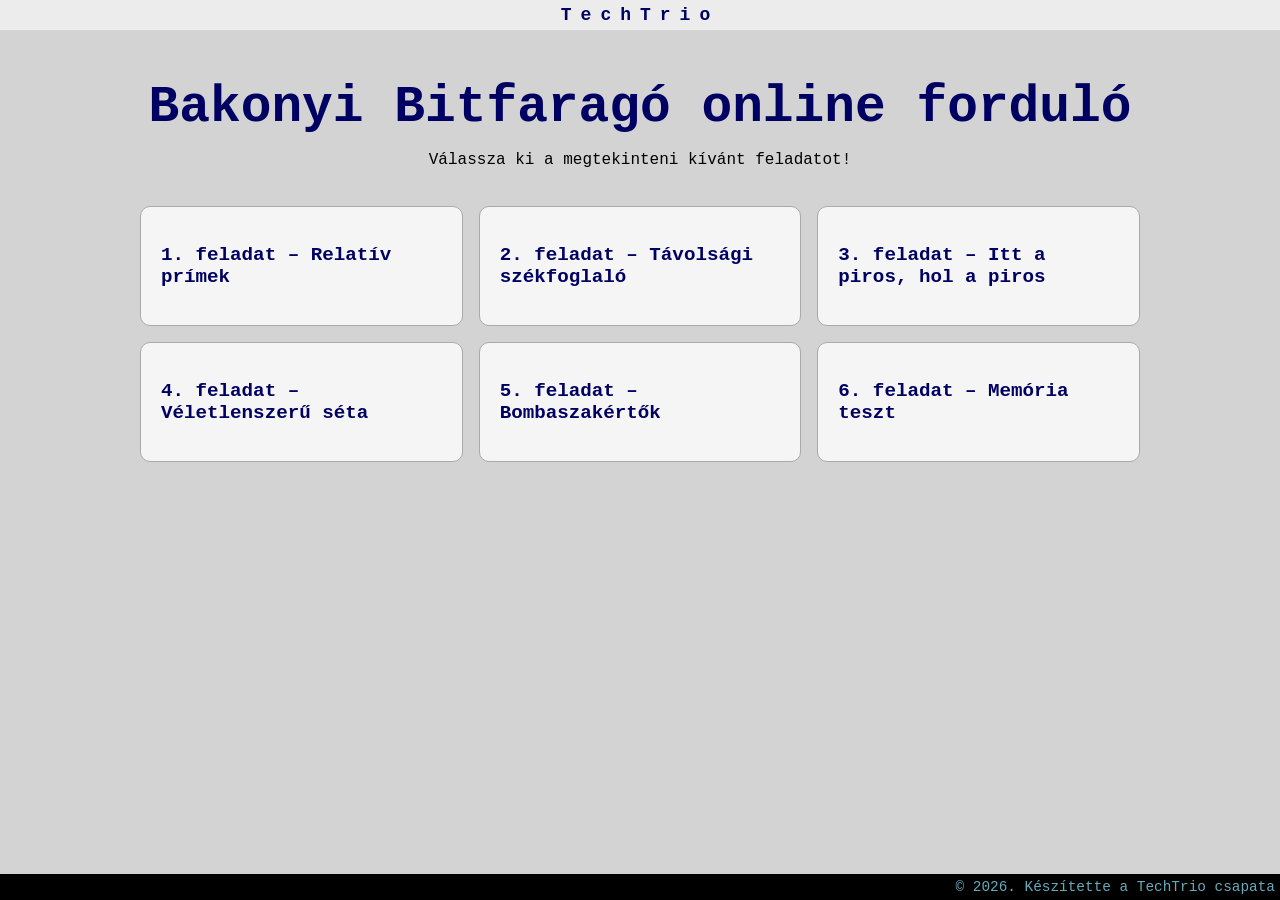
<file: index.html>
<!DOCTYPE html>
<html lang="hu">
<head>
    <meta charset="UTF-8">
    <meta name="viewport" content="width=device-width, initial-scale=1.0">
    <link rel="icon" type="image/png" href="img/TT_logo.png">
    <link rel="stylesheet" href="fooldalstilus.css">
    <title>Főoldal | TechTrio | Bakonyi Bitfaragó online forduló</title>
</head>
<body>
    <div class="techtrio">TechTrio</div>

    <main class="fooldal">
        <header class="fooldal-fejlec">
            <h1>Bakonyi Bitfaragó online forduló</h1>
            <p>Válassza ki a megtekinteni kívánt feladatot!</p>
        </header>

        <nav class="feladatok" aria-label="Feladatok">
            <a class="feladat-kartya" href="1.feladat/index.html" rel="noopener noreferrer">
                <span class="feladat-nev">1. feladat – Relatív prímek</span>
            </a>
            <a class="feladat-kartya" href="2.feladat/index.html" rel="noopener noreferrer">
                <span class="feladat-nev">2. feladat – Távolsági székfoglaló</span>
            </a>
            <a class="feladat-kartya" href="3.feladat/index.html" rel="noopener noreferrer">
                <span class="feladat-nev">3. feladat – Itt a piros, hol a piros</span>
            </a>
            <a class="feladat-kartya" href="4.feladat/index.html" rel="noopener noreferrer">
                <span class="feladat-nev">4. feladat – Véletlenszerű séta</span>
            </a>
            <a class="feladat-kartya" href="5.feladat/index.html" rel="noopener noreferrer">
                <span class="feladat-nev">5. feladat – Bombaszakértők</span>
            </a>
            <a class="feladat-kartya" href="6.feladat/index.html" rel="noopener noreferrer">
                <span class="feladat-nev">6. feladat – Memória teszt</span>
            </a>
        </nav>

    </main>
    <footer class="fooldal-lablec">
        © 2026. Készítette a TechTrio csapata
    </footer>
</body>
</html>
</file>
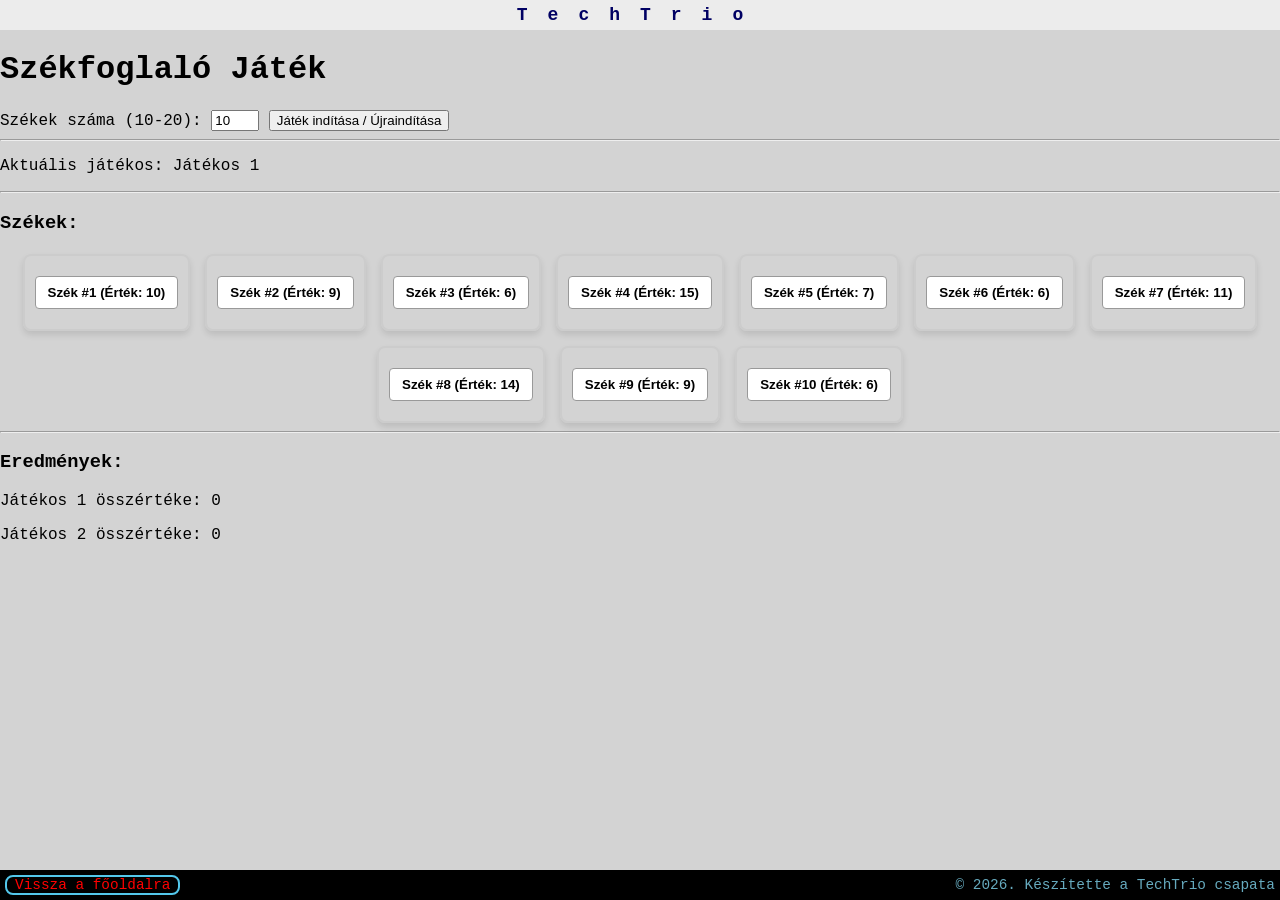
<file: 2.feladat/index.html>
<!DOCTYPE html>
<html lang="hu">
<head>
    <meta charset="UTF-8">
    <meta name="viewport" content="width=device-width, initial-scale=1.0">
    <link rel="icon" type="image/png" href="../img/TT_logo.png">
    <script src="script2.js" defer></script>
    <link rel="stylesheet" href="css.css">
    <link rel="stylesheet" href="../alapstilus.css">
    <title>2. Távolsági székfoglaló | TechTrio | Bakonyi Bitfaragó online forduló</title>
    
</head>
<body>
    <div class="techtrio">TechTrio</div>

    <h1>Székfoglaló Játék</h1>

    <div>
        <label for="szekszam">Székek száma (10-20): </label>
        <input type="number" min="10" max="20" value="10" id="szekszam">
        <button id="startgomb">Játék indítása / Újraindítása</div>
    </div>

    <hr>

    <div id="info">
        <p id="aktualisjatekos">Aktuális játékos: Játékos 1</p>
        <p id="status"></p>
    </div>

    <hr>

    <h3>Székek:</h3>
    <div id="szekekhelye"></div>

    <hr>

    <h3>Eredmények:</h3>
    <p id="P1pontok">Játékos 1 összértéke: 0</p>
    <p id="P2pontok">Játékos 2 összértéke: 0</p>
    <p id="jatekvege"></p>


    <footer class="feladat-lablec">
        <a class="fooldal-gomb" href="../index.html">Vissza a főoldalra</a>
        <span>© 2026. Készítette a TechTrio csapata</span>
    </footer>

</body>
</html>
</file>
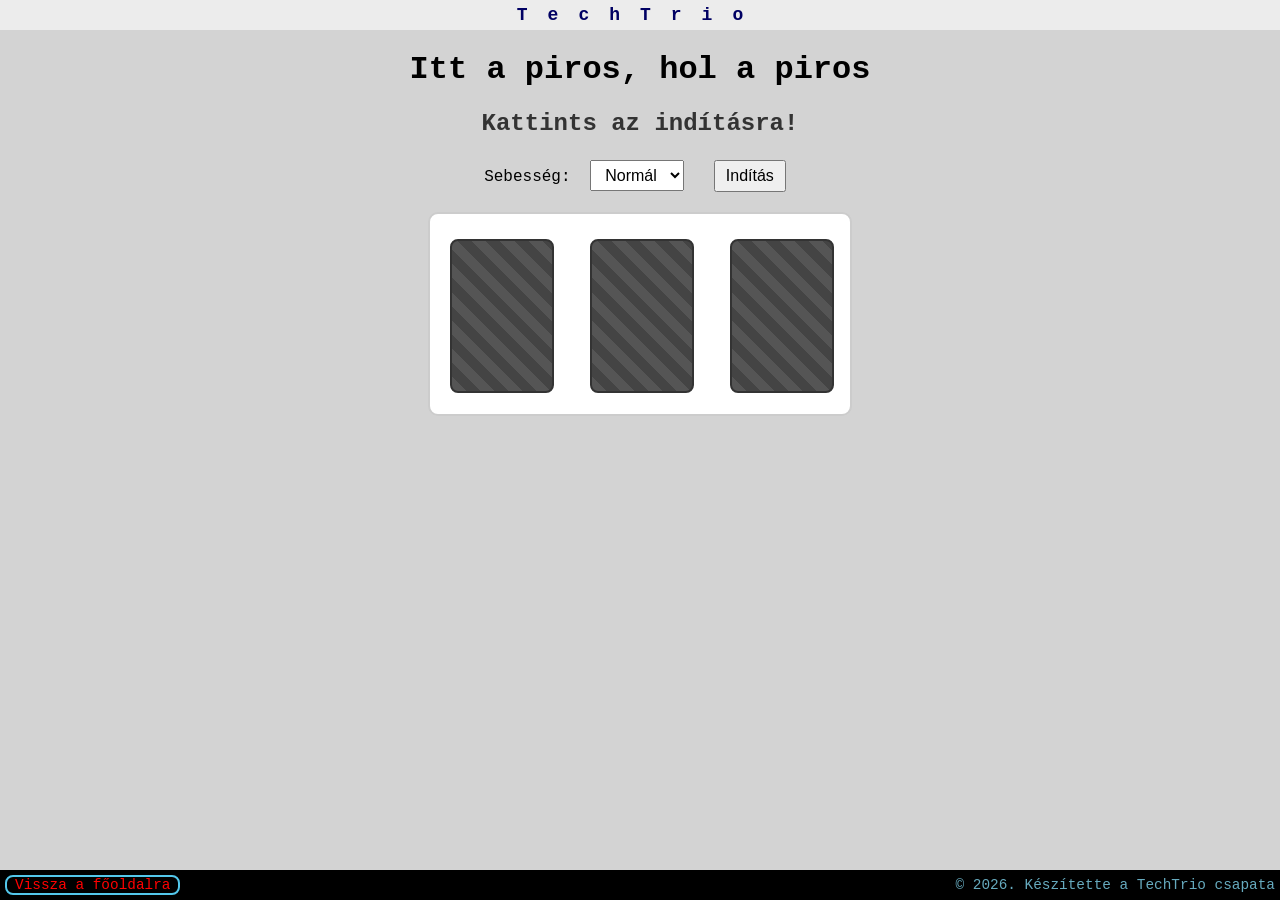
<file: 3.feladat/index.html>
<!DOCTYPE html>
<html lang="hu">
<head>
    <meta charset="UTF-8">
    <meta name="viewport" content="width=device-width, initial-scale=1.0">
    <link rel="icon" type="image/png" href="../img/TT_logo.png">
    <link rel="stylesheet" href="style.css">
    <link rel="stylesheet" href="../alapstilus.css">
    <title>3. Itt a piros, hol a piros | TechTrio | Bakonyi Bitfaragó online forduló</title>
</head>

<body>
    <div class="techtrio">TechTrio</div>

    <h1>Itt a piros, hol a piros</h1>
    <h2 id="msg">Kattints az indításra!</h2>
    <div id="controls">
        <label for="speed">Sebesség:</label>
        <select id="speed">
            <option value="800">Lassú</option>
            <option value="400" selected>Normál</option>
            <option value="150">Gyors</option>
        </select>
        <button id="start-btn">Indítás</button>
    </div>
    <div id="game-board">
        <div class="card" id="card-0" style="left: 20px;"></div>
        <div class="card" id="card-1" style="left: 160px;"></div>
        <div class="card" id="card-2" style="left: 300px;"></div>
    </div>

    <footer class="feladat-lablec">
        <a class="fooldal-gomb" href="../index.html">Vissza a főoldalra</a>
        <span>© 2026. Készítette a TechTrio csapata</span>
    </footer>

    <script src="script.js"></script>
</body>

</html>
</file>
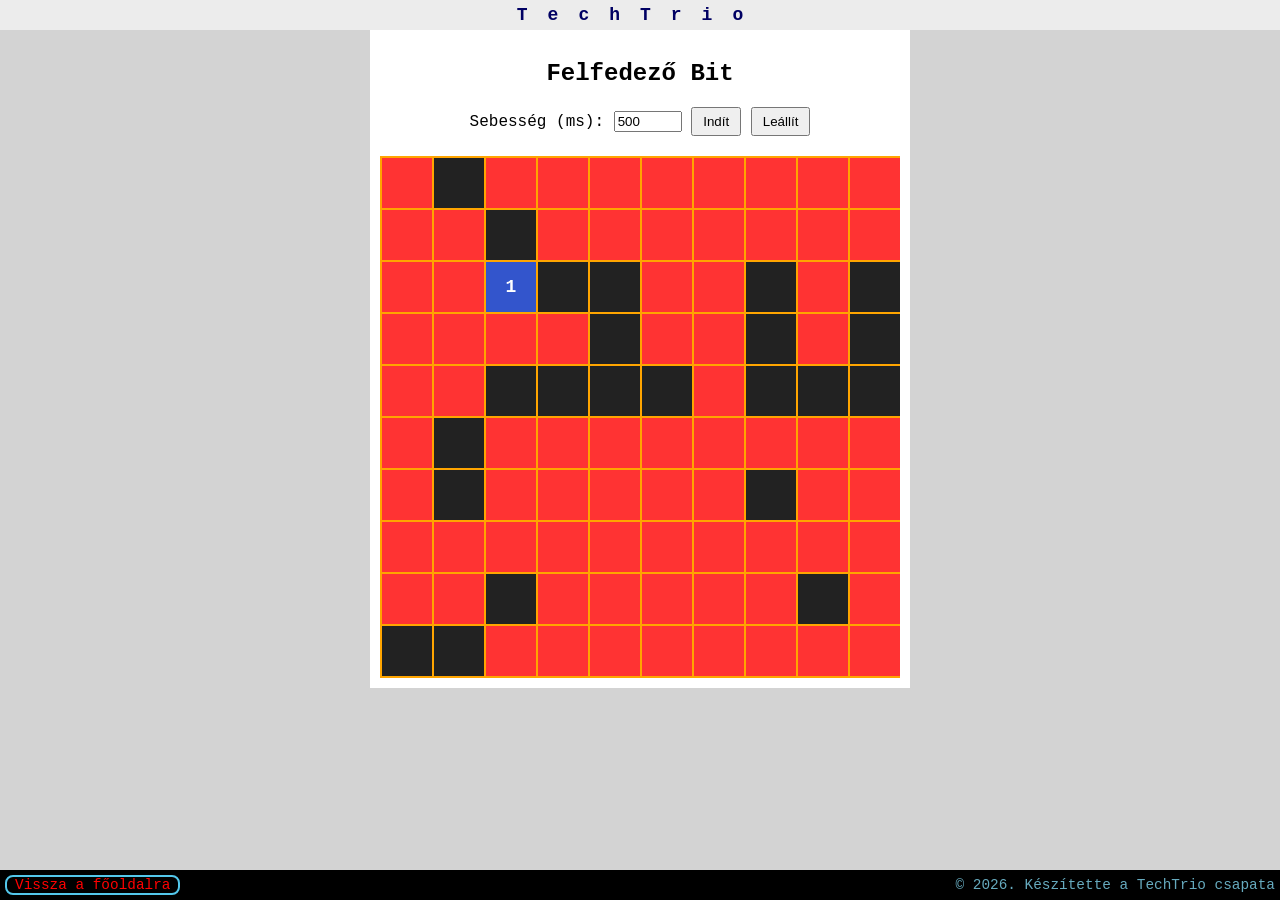
<file: 4.feladat/index.html>
<!DOCTYPE html>
<html lang="hu">
<head>
    <meta charset="UTF-8">
    <link rel="icon" type="image/png" href="../img/TT_logo.png">
    <link rel="stylesheet" href="style.css">
    <link rel="stylesheet" href="../alapstilus.css">
    <title>4. Véletlenszerű séta | TechTrio | Bakonyi Bitfaragó online forduló</title>
</head>
<body>
    
    <div class="techtrio">TechTrio</div>

    <div id="kozep">
        <h2>Felfedező Bit</h2>
        
        Sebesség (ms): 
        <input type="number" id="sebesseg" value="500" style="width: 60px;">
        <button class="gomb" onclick="start()">Indít</button>
        <button class="gomb" onclick="stop()">Leállít</button>

        <div id="terkep"></div>
    </div>

    <footer class="feladat-lablec">
        <a class="fooldal-gomb" href="../index.html">Vissza a főoldalra</a>
        <span>© 2026. Készítette a TechTrio csapata</span>
    </footer>

    <script src="script.js"></script>
</body>
</html>
</file>
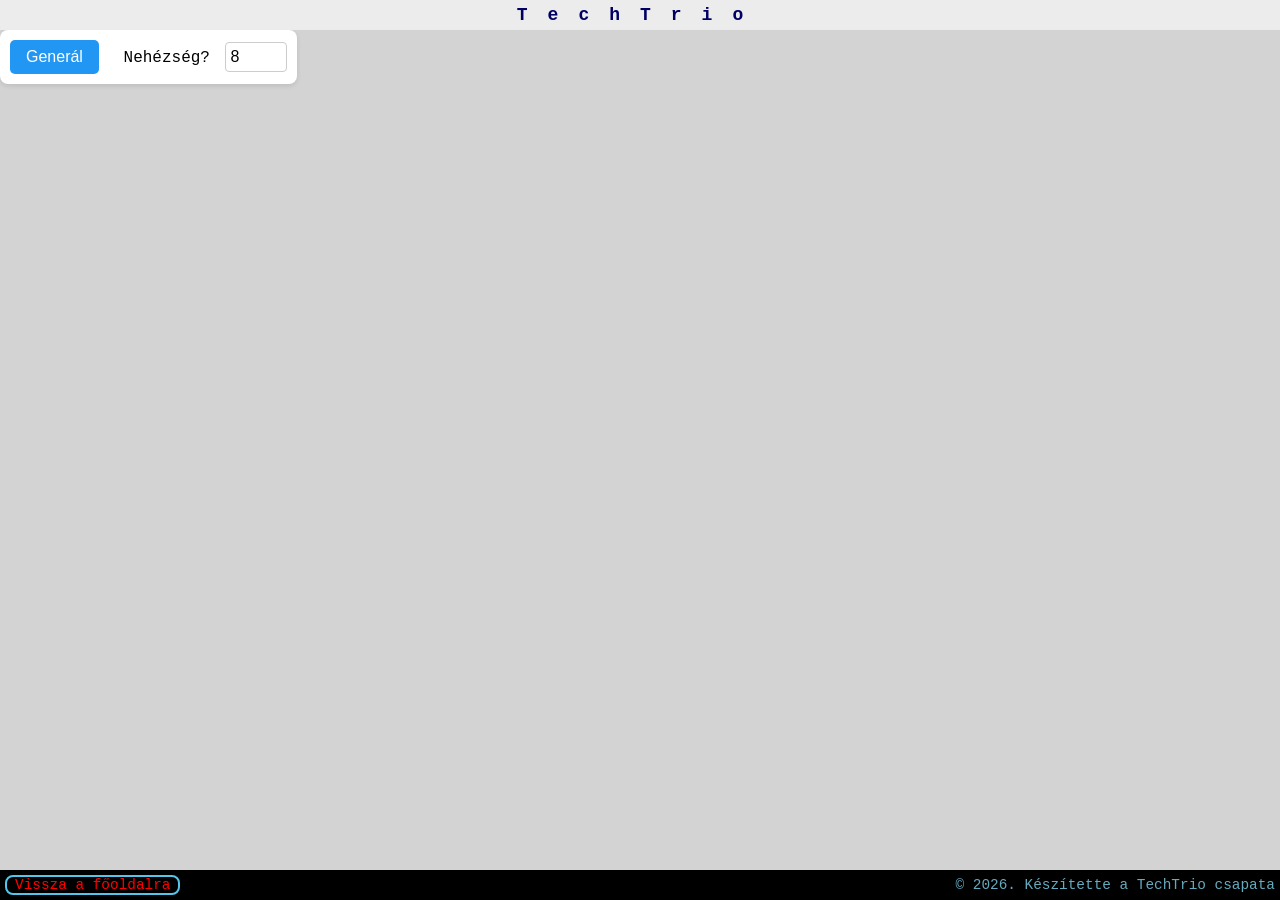
<file: 5.feladat/index.html>
<!DOCTYPE html>
<html lang="hu">
<head>
    <meta charset="UTF-8">
    <meta name="viewport" content="width=device-width, initial-scale=1.0">
    <link rel="icon" type="image/png" href="../img/TT_logo.png">
    <link rel="stylesheet" href="style.css">
    <link rel="stylesheet" href="../alapstilus.css">
    <title>5. Bombaszakértők | TechTrio | Bakonyi Bitfaragó online forduló</title>
</head>
<body>
    <div class="techtrio">TechTrio</div>

    <div id="vezerlok">
        <button onclick="generalas()">Generál</button>
        <label for="darab">Nehézség?</label>
        <input type="number" id="darab" value="8" min="1" max="20">
    </div>

    <div id="uzenet"></div>

    <div id="jatekTer"></div>

    <footer class="feladat-lablec">
        <a class="fooldal-gomb" href="../index.html">Vissza a főoldalra</a>
        <span>© 2026. Készítette a TechTrio csapata</span>
    </footer>

    <script src="script.js"></script>
</body>
</html>
</file>
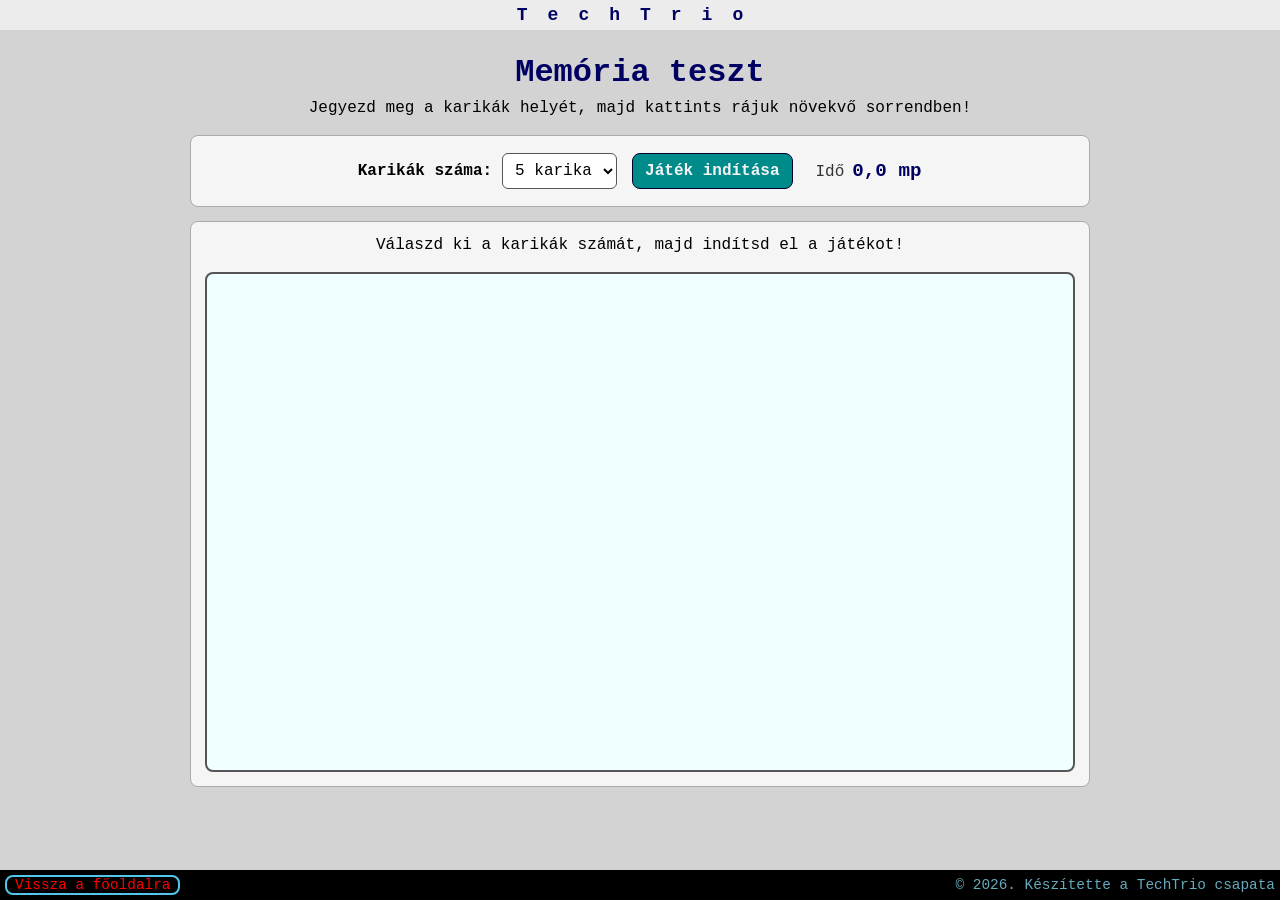
<file: 6.feladat/index.html>
<!DOCTYPE html>
<html lang="hu">
<head>
    <meta charset="UTF-8">
    <meta name="viewport" content="width=device-width, initial-scale=1.0">
    <link rel="icon" type="image/png" href="../img/TT_logo.png">
    <link rel="stylesheet" href="stilus.css">
    <link rel="stylesheet" href="../alapstilus.css">
    <title>6. Memória teszt | TechTrio | Bakonyi Bitfaragó online forduló</title>
</head>
<body>
    <div class="techtrio">TechTrio</div>

    <main class="memoria-jatek">
        <header class="jatek-fejlec">
            <h1>Memória teszt</h1>
            <p>Jegyezd meg a karikák helyét, majd kattints rájuk növekvő sorrendben!</p>
        </header>

        <section class="vezerlopanel" aria-label="Játékbeállítások">
            <label for="karikak-szama">Karikák száma:</label>
            <select id="karikak-szama">
                <option value="5" selected>5 karika</option>
                <option value="6">6 karika</option>
                <option value="7">7 karika</option>
                <option value="8">8 karika</option>
                <option value="9">9 karika</option>
            </select>
            <button id="inditas-gomb" type="button">Játék indítása</button>
            <div class="idojelzo" aria-label="Felhasznált idő">
                <span>Idő</span>
                <strong id="ido">0,0 mp</strong>
            </div>
        </section>

        <section class="jatekter" aria-label="Memória teszt játéktér">
            <div id="jatek-allapot" class="jatek-allapot" role="status" aria-live="polite">
                Válaszd ki a karikák számát, majd indítsd el a játékot!
            </div>
            <div id="arena" class="arena" aria-label="A karikák helye"></div>
        </section>
    </main>

    <footer class="feladat-lablec">
        <a class="fooldal-gomb" href="../index.html">Vissza a főoldalra</a>
        <span>© 2026. Készítette a TechTrio csapata</span>
    </footer>

    <script src="szkript.js"></script>
</body>
</html>
</file>
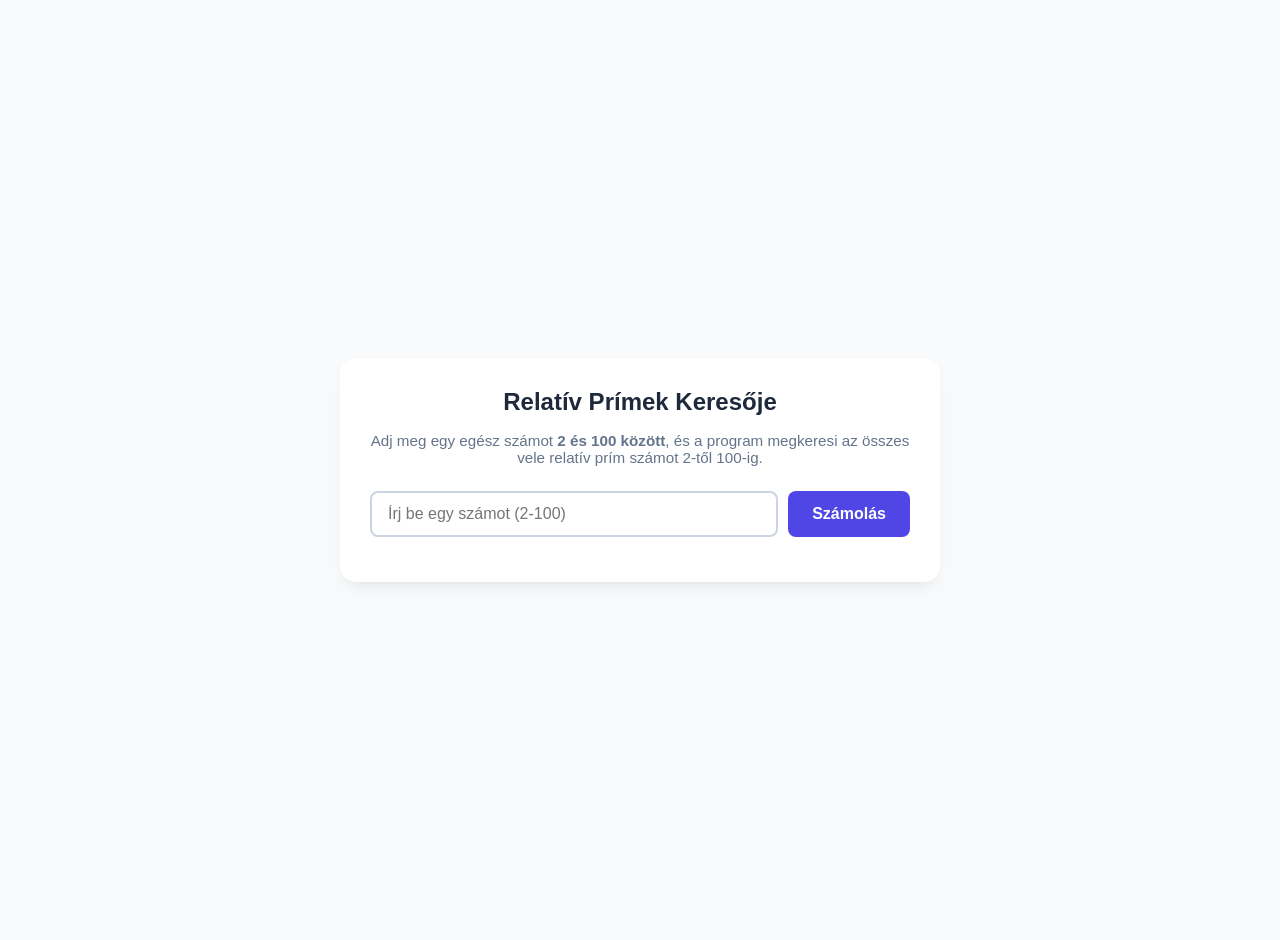
<file: 1.feladat/relativproba.html>
<!DOCTYPE html>
<html lang="hu">
<head>
    <meta charset="UTF-8">
    <meta name="viewport" content="width=device-width, initial-scale=1.0">
    <title>Relatív Prímek Keresője (2–100)</title>
    <style>
        :root {
            --primary: #4f46e5;
            --primary-hover: #4338ca;
            --bg-color: #f8fafc;
            --card-bg: #ffffff;
            --text-main: #1e293b;
            --text-muted: #64748b;
            --error: #ef4444;
            --success: #22c55e;
            --badge-bg: #e0e7ff;
            --badge-text: #3730a3;
        }

        body {
            font-family: 'Segoe UI', Tahoma, Geneva, Verdana, sans-serif;
            background-color: var(--bg-color);
            color: var(--text-main);
            margin: 0;
            padding: 20px;
            display: flex;
            justify-content: center;
            align-items: center;
            min-height: 100vh;
        }

        .container {
            background-color: var(--card-bg);
            padding: 30px;
            border-radius: 16px;
            box-shadow: 0 10px 25px -5px rgba(0, 0, 0, 0.05), 0 8px 10px -6px rgba(0, 0, 0, 0.05);
            max-width: 600px;
            width: 100%;
            box-sizing: border-box;
        }

        h1 {
            font-size: 1.5rem;
            margin-top: 0;
            margin-bottom: 10px;
            color: var(--text-main);
            text-align: center;
        }

        p.description {
            color: var(--text-muted);
            font-size: 0.95rem;
            text-align: center;
            margin-bottom: 25px;
        }

        .input-group {
            display: flex;
            gap: 10px;
            margin-bottom: 15px;
        }

        input[type="number"] {
            flex: 1;
            padding: 12px 16px;
            border: 2px solid #cbd5e1;
            border-radius: 8px;
            font-size: 1rem;
            outline: none;
            transition: border-color 0.2s;
        }

        input[type="number"]:focus {
            border-color: var(--primary);
        }

        button {
            background-color: var(--primary);
            color: white;
            border: none;
            padding: 12px 24px;
            border-radius: 8px;
            font-size: 1rem;
            font-weight: 600;
            cursor: pointer;
            transition: background-color 0.2s;
        }

        button:hover {
            background-color: var(--primary-hover);
        }

        #error-msg {
            color: var(--error);
            font-size: 0.875rem;
            margin-top: -5px;
            margin-bottom: 15px;
            display: none;
        }

        .result-section {
            margin-top: 25px;
            border-top: 1px solid #e2e8f0;
            padding-top: 20px;
            display: none;
        }

        .result-stats {
            font-size: 0.95rem;
            margin-bottom: 15px;
            color: var(--text-muted);
        }

        .result-stats strong {
            color: var(--text-main);
        }

        .badge-grid {
            display: flex;
            flex-wrap: wrap;
            gap: 8px;
            max-height: 250px;
            overflow-y: auto;
            padding-right: 5px;
        }

        .badge {
            background-color: var(--badge-bg);
            color: var(--badge-text);
            padding: 6px 12px;
            border-radius: 6px;
            font-weight: 600;
            font-size: 0.95rem;
        }
    </style>
</head>
<body>

    <div class="container">
        <h1>Relatív Prímek Keresője</h1>
        <p class="description">Adj meg egy egész számot <strong>2 és 100 között</strong>, és a program megkeresi az összes vele relatív prím számot 2-től 100-ig.</p>

        <div class="input-group">
            <input type="number" id="numInput" placeholder="Írj be egy számot (2-100)" min="1" max="200">
            <button id="calcBtn">Számolás</button>
        </div>
        <div id="error-msg"></div>

        <div class="result-section" id="resultSection">
            <div class="result-stats" id="resultStats"></div>
            <div class="badge-grid" id="badgeGrid"></div>
        </div>
    </div>

    <script>
        // Legnagyobb közös osztó (LnKO) kiszámítása Euklideszi algoritmussal
        function lnko(a, b) {
            while (b !== 0) {
                let temp = b;
                b = a % b;
                a = temp;
            }
            return a;
        }

        const numInput = document.getElementById('numInput');
        const calcBtn = document.getElementById('calcBtn');
        const errorMsg = document.getElementById('error-msg');
        const resultSection = document.getElementById('resultSection');
        const resultStats = document.getElementById('resultStats');
        const badgeGrid = document.getElementById('badgeGrid');

        function processInput() {
            // Rejtjük az előző hibát/eredményt
            errorMsg.style.display = 'none';
            resultSection.style.display = 'none';

            const value = numInput.value.trim();

            // Ellenőrzés, hogy üres-e vagy nem szám
            if (value === '' || isNaN(value)) {
                showError('Kérlek adj meg egy érvényes egész számot!');
                return;
            }

            const num = Number(value);

            // Tartomány ellenőrzés (2 és 100 között)
            if (num < 2 || num > 100) {
                showError('A megadott számnak 2 és 100 között kell lennie!');
                return;
            }

            // Relatív prímek gyűjtése 2-től 100-ig
            const relatives = [];
            for (let i = 2; i <= 100; i++) {
                if (lnko(num, i) === 1) {
                    relatives.push(i);
                }
            }

            // Eredmények megjelenítése
            resultStats.innerHTML = `A(z) <strong>${num}</strong> számhoz relatív prímek (2 és 100 között): <strong>${relatives.length} db</strong>`;
            
            badgeGrid.innerHTML = '';
            relatives.forEach(n => {
                const badge = document.createElement('div');
                badge.className = 'badge';
                badge.textContent = n;
                badgeGrid.appendChild(badge);
            });

            resultSection.style.display = 'block';
        }

        function showError(msg) {
            errorMsg.textContent = msg;
            errorMsg.style.display = 'block';
        }

        calcBtn.addEventListener('click', processInput);
        numInput.addEventListener('keydown', (e) => {
            if (e.key === 'Enter') {
                processInput();
            }
        });
    </script>

</body>
</html>
</file>
<file: fooldalstilus.css>
body {
    min-height: 100vh;
    margin: 0;
    overflow-y: scroll;
    background-color: lightgray;
    color: black;
    font-family: 'Courier New', Courier, monospace;
}

* {
    box-sizing: border-box;
}

.techtrio {
    position: sticky;
    z-index: 1000;
    top: 0;
    padding: 5px;
    background-color: rgb(236, 236, 236);
    color: rgb(0, 0, 99, 0);
    font-size: large;
    font-weight: bold;
    text-align: center;
    animation: letterAnim 1500ms 1s forwards;
}

@keyframes letterAnim {
    0% {
        letter-spacing: -0.5em;
        color: rgb(0, 0, 99, 0);
    }
    100% {
        letter-spacing: 0.5em;
        color: rgb(0, 0, 99, 1);
    }
}

.fooldal {
    width: min(1000px, calc(100% - 32px));
    margin: 0 auto;
    padding: 48px 0 72px;
}

.fooldal-fejlec {
    margin-bottom: 32px;
    text-align: center;
}

.fooldal-fejlec h1 {
    margin: 0 0 12px;
    color: rgb(0, 0, 99);
    font-size: clamp(2rem, 6vw, 3.2rem);
}

.fooldal-fejlec > p:last-child {
    margin: 0;
    line-height: 1.6;
}

.feladatok {
    display: grid;
    grid-template-columns: repeat(3, minmax(0, 1fr));
    gap: 16px;
}

.feladat-kartya {
    display: flex;
    min-height: 120px;
    flex-direction: column;
    justify-content: center;
    padding: 20px;
    border: 1px solid #aaaaaa;
    border-radius: 10px;
    background-color: whitesmoke;
    color: inherit;
    text-decoration: none;
    transition: border-color 160ms ease, box-shadow 160ms ease;
}

.feladat-kartya:hover {
    border-color: darkcyan;
    box-shadow: 0 6px 16px rgb(0, 0, 49, 0.12);
}

.feladat-kartya:focus-visible {
    outline: 3px solid darkcyan;
    outline-offset: 3px;
}

.feladat-nev {
    margin: 0;
    color: rgb(0, 0, 99);
    font-size: 1.2rem;
    font-weight: bold;
}

.fooldal-lablec {
    position: fixed;
    z-index: 1000;
    right: 0;
    bottom: 0;
    left: 0;
    padding: 5px;
    background-color: #000000;
    color: #66aabe;
    font-size: 0.9rem;
    text-align: right;
}

@media (max-width: 720px) {
    .fooldal {
        padding: 32px 0 72px;
    }

    .feladatok {
        grid-template-columns: repeat(2, minmax(0, 1fr));
        gap: 12px;
    }
}

@media (max-width: 460px) {
    .fooldal {
        width: calc(100% - 24px);
        padding: 24px 0 72px;
    }

    .fooldal-fejlec {
        margin-bottom: 24px;
    }

    .feladatok {
        grid-template-columns: 1fr;
        gap: 10px;
    }

    .feladat-kartya {
        min-height: 100px;
    }
}

@media (prefers-reduced-motion: reduce) {
    *,
    *::before,
    *::after {
        scroll-behavior: auto !important;
        animation-duration: 0.01ms !important;
        animation-iteration-count: 1 !important;
        transition-duration: 0.01ms !important;
    }
}
</file>
<file: 2.feladat/css.css>
#szekekhelye {
    display: flex;
    flex-wrap: wrap;
    gap: 15px;
    justify-content: center;
    margin-top: 20px;
}

/* Maga a szék alakú/hátterű doboz */
.szekdoboz {
    /* Helyettesíthetsz saját kép URL-lel is: url('szek_ikon.png') */
    background-image: linear-gradient(135deg, #e0e0e0, #f5f5f5);
    background-image: url();
    border: 2px solid #ccc;
    border-radius: 8px;
    padding: 20px 10px;
    text-align: center;
    box-shadow: 0 4px 6px rgba(0, 0, 0, 0.1);
    transition: transform 0.2s ease;
}

.szekdoboz:hover {
    transform: translateY(-3px);
}

/* A dobozban lévő gomb formázása, hogy átlátszóbb és szebb legyen */
.szekdoboz button {
    background-color: #ffffff;
    border: 1px solid #999;
    padding: 8px 12px;
    border-radius: 4px;
    cursor: pointer;
    font-weight: bold;
}

.szekdoboz button:disabled {
    background-color: #e0e0e0;
    color: #666;
    cursor: not-allowed;
}

/* Opcionális színek a foglaltság szerint a dobozon */
.szekdoboz.foglaltp1 {
    border-color: rgb(0, 199, 0);
    background-color: rgba(27, 219, 65, 0.308);
    /* background-color: #ffe3e3; */
}

.szekdoboz.foglaltp2 {
    border-color: #4dabf7;
    background-color: #e7f5ff;
}

.szekdoboz.tiltott {
    opacity: 0.6;
    filter: grayscale(80%);
}
</file>
<file: alapstilus.css>
body {
    margin: 0;
    background-color: lightgray;
    color: black;
    font-family: 'Courier New', Courier, monospace;
}


/* fejléc */
.techtrio{
    text-align: center; 
    position: sticky;
    top: 0;
    left: 0;
    z-index: 1000;
    padding: 5px;
    animation: letterAnim 1500ms forwards;
    animation-delay: 1s;
    font-size: large;
    font-weight: bold;
    color: rgb(0, 0, 99, 0);
    background-color: rgb(236, 236, 236);
}
/* /fejléc */


/* vissza gomb bal alul */
.feladat-lablec {
    position: fixed;
    z-index: 1000;
    right: 0;
    bottom: 0;
    left: 0;
    display: flex;
    align-items: center;
    justify-content: space-between;
    gap: 12px;
    padding: 5px;
    background-color: #000000;
    color: #66aabe;
    font-size: 0.9rem;
}

.fooldal-gomb {
    display: inline-block;
    padding: 0 8px;
    border: 2px solid #53c7eb;
    border-radius: 8px;
    color: #ff0000;
    text-decoration: none;
}

.fooldal-gomb:hover {
    background-color: #1e3f47;
}

.fooldal-gomb:focus-visible {
    outline: 2px solid white;
    outline-offset: 2px;
}
/* /vissza gomb bal alul */

/* fejléc szöveg animáció */
@keyframes letterAnim {
    0% {
        letter-spacing: -0.5em;
        color: rgb(0, 0, 99, 0);
    }
    100% {
        letter-spacing: 20px;
        color: rgb(0, 0, 99, 1);
    }
}
/* /fejléc szöveg animáció */
</file>
<file: 3.feladat/style.css>
body {
    font-family: Arial, sans-serif;
    text-align: center;
    margin-top: 30px;
}
#game-board {
    position: relative;
    width: 420px;
    height: 200px;
    margin: 20px auto;
    background-color: #fff;
    border: 2px solid #ccc;
    border-radius: 10px;
}
.card {
    width: 100px;
    height: 150px;
    position: absolute;
    top: 25px;
    border: 2px solid #333;
    border-radius: 8px;
    cursor: pointer;
    transition: left 0.5s ease;
    background-color: #555;
    background-image: repeating-linear-gradient(45deg, transparent, transparent 10px, #444 10px, #444 20px);
}
#controls {
    margin-bottom: 20px;
}
select,
button {
    font-size: 16px;
    padding: 5px 10px;
    margin: 0 10px;
}
h2 {
    color: #333;
    height: 30px;
}
</file>
<file: 4.feladat/style.css>
body {
  font-family: sans-serif;
  text-align: center;
}
#kozep {
  width: 520px;
  margin: auto;
  background-color: white;
  padding: 10px;
}
.gomb {
  padding: 5px 10px;
  cursor: pointer;
}
#terkep {
  display: grid;
  grid-template-columns: repeat(10, 50px);
  grid-template-rows: repeat(10, 50px);
  gap: 2px;
  background-color: orange;
  margin-top: 20px;
  border: 2px solid orange;
}
.mezo {
  background-color: #ff3333;
  display: flex;
  align-items: center;
  justify-content: center;
  font-weight: bold;
  color: white;
  font-size: 18px;
}
.fal {
  background-color: #222222;
}
.bit {
  background-color: #3355cc;
}
</file>
<file: 5.feladat/style.css>
body {
            font-family: Arial, sans-serif;
            margin: 20px;
            background-color: #f9f9f9;
        }
        
        #vezerlok {
            margin-bottom: 20px;
            padding: 10px;
            background-color: #fff;
            border-radius: 8px;
            box-shadow: 0 2px 5px rgba(0,0,0,0.1);
            display: inline-block;
        }

        button {
            background-color: #2196F3;
            color: white;
            border: none;
            padding: 8px 16px;
            border-radius: 5px;
            cursor: pointer;
            font-size: 16px;
            margin-right: 15px;
        }

        button:hover {
            background-color: #0b7dda;
        }

        label {
            font-size: 16px;
            margin-right: 5px;
        }

        input {
            padding: 5px;
            font-size: 16px;
            border: 1px solid #ccc;
            border-radius: 4px;
            width: 50px;
        }

        #uzenet {
            font-size: 22px;
            font-weight: bold;
            margin-bottom: 20px;
            color: #333;
            min-height: 30px;
        }

        #jatekTer {
            margin-top: 10px;
        }

        .vezetek {
            width: 40px;
            height: 300px;
            cursor: pointer;
            display: inline-block;
            margin-right: 10px;
            border-radius: 3px;
        }

        .vezetek:hover {
            opacity: 0.7;
        }
</file>
<file: 6.feladat/stilus.css>
body {
    margin: 0;
    min-height: 100vh;
    color: black;
}

* {
    box-sizing: border-box;
}

button {
    max-width: 100%;
    margin: 5px;
    padding: 7px 12px;
    border: 1px solid rgb(0, 0, 49);
    border-radius: 8px;
    background-color: darkcyan;
    color: whitesmoke;
    cursor: pointer;
}

button:hover {
    background-color: rgb(22, 156, 156);
}

button:disabled {
    cursor: default;
    opacity: 0.7;
}

/* fejléc */
.techtrio{
    text-align: center; 
    position: sticky;
    top: 0;
    left: 0;
    z-index: 1000;
    padding: 5px;
    animation: letterAnim 1500ms forwards;
    animation-delay: 1s;
    font-size: large;
    font-weight: bold;
    color: rgb(0, 0, 99, 0);
    background-color: rgb(236, 236, 236);
}
/* /fejléc */

@keyframes letterAnim {
    0% {
        letter-spacing: -0.5em;
        color: rgb(0, 0, 99, 0);
    }
    100% {
        letter-spacing: 20px;
        color: rgb(0, 0, 99, 1);
    }
}

.memoria-jatek {
    width: min(900px, calc(100% - 32px));
    margin: 24px auto 90px;
}

.jatek-fejlec {
    margin-bottom: 18px;
    text-align: center;
}

.jatek-fejlec h1 {
    margin: 4px 0 8px;
    color: rgb(0, 0, 99);
}

.jatek-fejlec p {
    margin: 6px 0;
}

.vezerlopanel {
    display: flex;
    flex-wrap: wrap;
    align-items: center;
    justify-content: center;
    gap: 10px;
    margin-bottom: 14px;
    padding: 12px;
    border: 1px solid #aaaaaa;
    border-radius: 8px;
    background-color: whitesmoke;
}

.vezerlopanel label {
    font-weight: bold;
}

.vezerlopanel select {
    min-height: 36px;
    padding: 5px 8px;
    border: 1px solid #555555;
    border-radius: 6px;
    background-color: white;
    color: black;
    font: inherit;
}

.vezerlopanel button {
    min-height: 36px;
    font: inherit;
    font-weight: bold;
}

.idojelzo {
    display: flex;
    align-items: baseline;
    gap: 8px;
    margin-left: 8px;
    color: #333333;
}

.idojelzo strong {
    min-width: 70px;
    color: rgb(0, 0, 99);
    font-size: 1.2rem;
    font-variant-numeric: tabular-nums;
}

.jatekter {
    padding: 14px;
    border: 1px solid #aaaaaa;
    border-radius: 8px;
    background-color: whitesmoke;
}

.jatek-allapot {
    min-height: 24px;
    margin-bottom: 12px;
    text-align: center;
}

.arena {
    position: relative;
    width: 100%;
    height: clamp(320px, 55vw, 500px);
    overflow: hidden;
    border: 2px solid #555555;
    border-radius: 8px;
    background-color: azure;
}

.karika {
    position: absolute;
    display: grid;
    width: clamp(48px, 8vw, 72px);
    aspect-ratio: 1;
    place-items: center;
    max-width: none;
    margin: 0;
    padding: 0;
    border: 2px solid rgb(0, 0, 99);
    border-radius: 50%;
    background-color: darkcyan;
    color: white;
    font-size: clamp(1.1rem, 3vw, 1.5rem);
    font-weight: bold;
    line-height: 1;
    transform: translate(-50%, -50%);
}

.karika:hover:not(:disabled) {
    background-color: rgb(22, 156, 156);
}

.karika--hibas,
.karika--hibas:hover:disabled {
    border-color: darkred;
    background-color: #c62828;
    color: white;
}

.karika--sikeres,
.karika--sikeres:hover:disabled {
    border-color: darkgreen;
    background-color: #2e8b57;
    color: white;
}

.karika:focus-visible {
    outline: 3px solid orange;
    outline-offset: 3px;
}

.karika:disabled {
    opacity: 1;
}

/* vissza gomb bal alul */
.feladat-lablec {
    position: fixed;
    z-index: 1000;
    right: 0;
    bottom: 0;
    left: 0;
    display: flex;
    align-items: center;
    justify-content: space-between;
    gap: 12px;
    padding: 5px;
    background-color: #000000;
    color: #66aabe;
    font-size: 0.9rem;
}

.fooldal-gomb {
    display: inline-block;
    padding: 0 8px;
    border: 1px solid #66aabe;
    border-radius: 8px;
    color: #c04646;
    text-decoration: none;
}

.fooldal-gomb:hover {
    background-color: #0f282e;
}

.fooldal-gomb:focus-visible {
    outline: 2px solid white;
    outline-offset: 2px;
}
/* /vissza gomb bal alul */

@media (max-width: 480px) {
    .memoria-jatek {
        width: calc(100% - 20px);
        margin-top: 16px;
    }

    .vezerlopanel {
        gap: 6px;
        padding: 10px 6px;
    }

    .vezerlopanel button {
        margin: 4px;
    }

    .idojelzo {
        width: 100%;
        justify-content: center;
        margin-left: 0;
    }

    .jatekter {
        padding: 8px;
    }

    .arena {
        height: 360px;
    }

    .feladat-lablec {
        padding: 5px 8px;
    }
}
</file>
